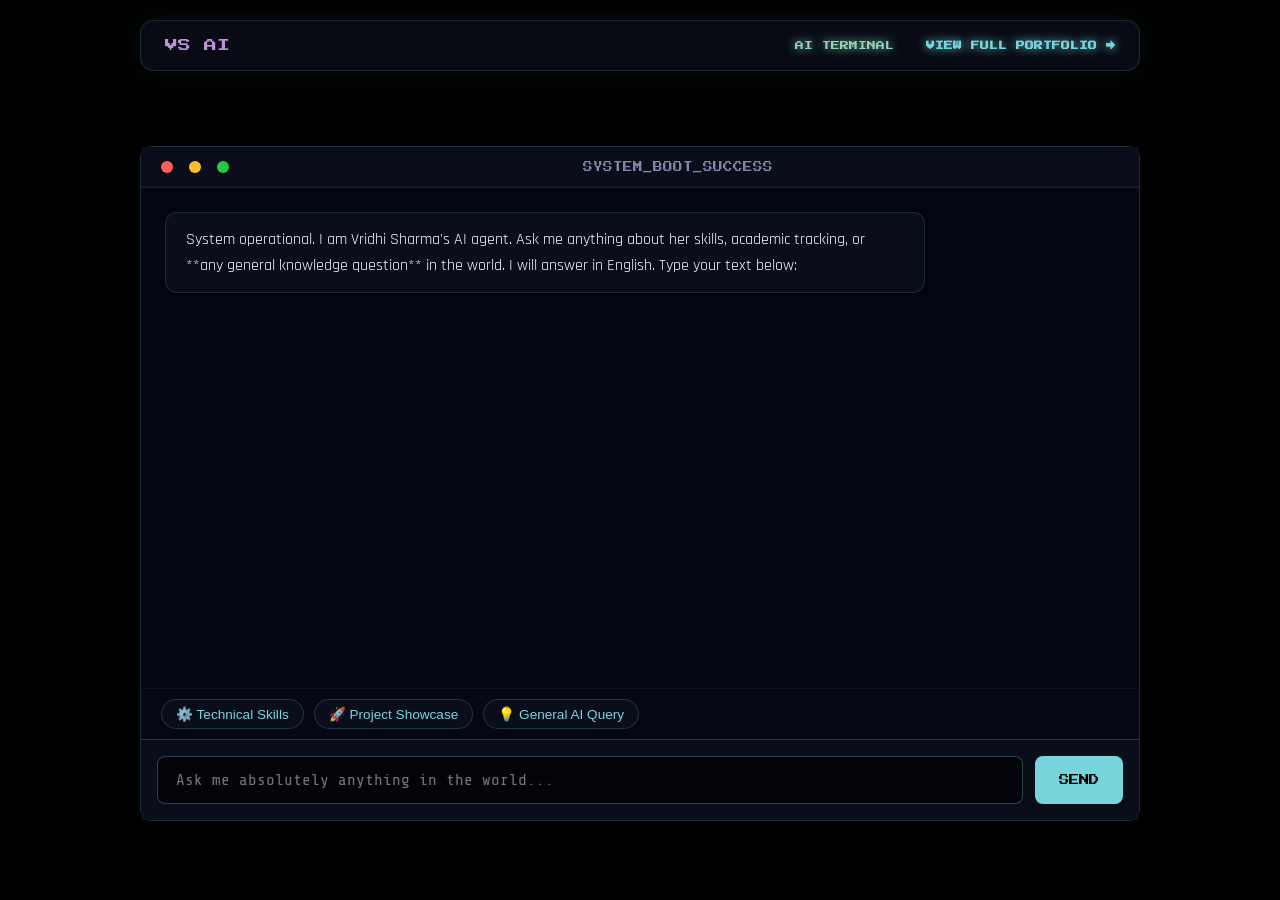
<file: ai_portfolio/index.html>
<!DOCTYPE html>
<html lang="en">
<head>
    <meta charset="UTF-8">
    <meta name="viewport" content="width=device-width, initial-scale=1.0">
    <title>Vridhi Sharma — AI Terminal Core</title>
    <link rel="stylesheet" href="colours.css">
    <link rel="stylesheet" href="https://fonts.googleapis.com/css2?family=Share+Tech+Mono&display=swap">
    <style>
        body {
            display: flex;
            flex-direction: column;
            min-height: 100vh;
            padding: 1rem;
            overflow-x: hidden;
        }
        .terminal-container {
            width: 100%;
            max-width: 1000px;
            margin: auto;
            background: #050814;
            border: 1px solid rgba(120, 212, 219, 0.2);
            border-radius: 12px;
            display: flex;
            flex-direction: column;
            height: 75vh; 
            box-shadow: 0 20px 50px rgba(0, 0, 0, 0.9);
        }
        .terminal-bar {
            background: #0a0e1a;
            padding: 14px 20px;
            display: flex;
            align-items: center;
            justify-content: space-between;
            border-bottom: 1px solid rgba(120, 212, 219, 0.1);
        }
        .t-dots { display: flex; gap: 8px; }
        .t-dot { width: 12px; height: 12px; border-radius: 50%; }
        .t-dot.r { background: #ff5f56; }
        .t-dot.y { background: #ffbd2e; }
        .t-dot.g { background: #27c93f; }
        
        .chat-body {
            flex: 1;
            padding: 24px;
            overflow-y: auto;
            background: rgba(2, 4, 10, 0.4);
            display: flex;
            flex-direction: column;
            gap: 20px;
        }
        .msg-row { display: flex; width: 100%; }
        .msg-row.incoming { justify-content: flex-start; }
        .msg-row.outgoing { justify-content: flex-end; }
        
        .bubble {
            max-width: 80%;
            padding: 14px 20px;
            border-radius: 12px;
            font-size: 1rem;
            line-height: 1.6;
            word-wrap: break-word;
            font-family: var(--body-font), sans-serif;
        }
        .incoming .bubble { background: #0a0e1a; color: #fff; border: 1px solid rgba(120, 212, 219, 0.15); }
        .outgoing .bubble { background: var(--neon-cyan); color: #000; font-weight: 500; }
        
        .chips-bar { padding: 10px 20px; display: flex; gap: 10px; flex-wrap: wrap; background: rgba(5, 8, 20, 0.4); border-top: 1px solid rgba(120, 212, 219, 0.05); }
        .chip-btn {
            background: #0a0e1a; color: var(--neon-cyan); border: 1px solid rgba(120, 212, 219, 0.2);
            border-radius: 20px; padding: 6px 14px; font-size: 0.85rem; cursor: pointer; transition: 0.2s;
        }
        .chip-btn:hover { border-color: var(--neon-cyan); background: rgba(120, 212, 219, 0.1); }
        
        .input-form { 
            padding: 16px; 
            background: #0a0e1a; 
            display: flex; 
            gap: 12px; 
            border-top: 1px solid rgba(120, 212, 219, 0.2);
            position: relative;
            z-index: 999;
        }
        .chat-input {
            flex: 1; 
            background: #02040a; 
            border: 1px solid rgba(120, 212, 219, 0.3);
            border-radius: 8px; 
            padding: 14px 18px; 
            color: #fff; 
            font-family: 'Share Tech Mono', monospace; 
            font-size: 1rem; 
            outline: none;
        }
        .chat-input:focus { border-color: var(--neon-cyan); box-shadow: 0 0 10px rgba(120, 212, 219, 0.2); }
        .send-btn {
            background: var(--neon-cyan); color: #000; border: none; border-radius: 8px;
            padding: 0 24px; font-family: var(--pixel), monospace; font-size: 0.65rem; cursor: pointer;
        }
        .send-btn:disabled { background: #3a4750; color: #7a8aaa; cursor: not-allowed; }

        .typing-loader { display: flex; gap: 4px; padding: 4px 0; }
        .typing-loader span { width: 6px; height: 6px; background-color: var(--neon-cyan); border-radius: 50%; animation: bounce 1.4s infinite ease-in-out both; }
        .typing-loader span:nth-child(1) { animation-delay: -0.32s; }
        .typing-loader span:nth-child(2) { animation-delay: -0.16s; }
        @keyframes bounce { 0%, 80%, 100% { transform: scale(0); } 40% { transform: scale(1.0); } }
    </style>
</head>
<body>

    <nav class="navbar" style="width: 100%; max-width: 1000px; margin: 0 auto 1rem;">
        <div class="nav-logo">VS AI</div>
        <ul class="nav-links">
            <li><a href="#" class="active">AI TERMINAL</a></li>
            <li><a href="portfolio.html" style="color: var(--neon-cyan); font-weight: bold; text-shadow: 0 0 10px var(--neon-cyan);">VIEW FULL PORTFOLIO →</a></li>
        </ul>
    </nav>

    <div class="terminal-container">
        <div class="terminal-bar">
            <div class="t-dots">
                <div class="t-dot r"></div>
                <div class="t-dot y"></div>
                <div class="t-dot g"></div>
            </div>
            <span style="font-family: var(--pixel), monospace; font-size: 0.6rem; color: var(--text-dim);">SYSTEM_BOOT_SUCCESS</span>
            <div></div>
        </div>

        <div class="chat-body" id="chatWindow">
            <div class="msg-row incoming">
                <div class="bubble">System operational. I am Vridhi Sharma's AI agent. Ask me anything about her skills, academic tracking, or **any general knowledge question** in the world. I will answer in English. Type your text below:</div>
            </div>
        </div>

        <div class="chips-bar">
            <button class="chip-btn" onclick="triggerQuery('What are Vridhi\'s technical skills?')">⚙️ Technical Skills</button>
            <button class="chip-btn" onclick="triggerQuery('Show me Vridhi\'s projects')">🚀 Project Showcase</button>
            <button class="chip-btn" onclick="triggerQuery('Explain object oriented programming in simple terms')">💡 General AI Query</button>
        </div>

        <form class="input-form" id="chatForm">
            <input type="text" class="chat-input" id="userInput" placeholder="Ask me absolutely anything in the world..." autocomplete="off" required>
            <button type="submit" class="send-btn" id="sendBtn">SEND</button>
        </form>
    </div>

    <script src="chat-logic.js"></script>
</body>
</file>
<file: ai_portfolio/colours.css>
@import url('https://fonts.googleapis.com/css2?family=Anton&family=Press+Start+2P&family=Rajdhani:wght@500;600&display=swap');

:root {
  --neon-green: #8ed4b9;
  --neon-cyan: #78d4db;
  --neon-violet: #be93d9;
  --text-dim: #7a8aaa;
  --pixel: "Press Start 2P", monospace;
  --body-font: "Rajdhani", sans-serif;
}

* {
    margin: 0;
    padding: 0;
    box-sizing: border-box;
}

html {
    scroll-behavior: smooth;
}

body {
    background: #000;
    color: #fff;
    font-family: var(--body-font);
    min-height: 100vh;
    display: flex;
    flex-direction: column;
    padding: 2rem;
}

.page {
    flex: 1;
    display: flex;
    flex-direction: column;
    max-width: 1000px;
    margin: 0 auto;
    width: 100%;
    gap: 3rem;
}
.navbar {
    position: sticky;
    top: 20px;
    z-index: 1000;

    display: flex;
    justify-content: space-between;
    align-items: center;

    width: 100%;
    max-width: 1000px;

    margin: 0 auto 3rem;

    padding: 14px 24px;

    background: rgba(10, 14, 26, 0.8);
    backdrop-filter: blur(15px);

    border: 1px solid rgba(120, 212, 219, 0.15);
    border-radius: 14px;

    box-shadow: 0 0 25px rgba(120, 212, 219, 0.08);
}

.nav-logo {
    font-family: var(--pixel);
    font-size: 0.8rem;
    color: var(--neon-violet);
}

.nav-links {
    display: flex;
    list-style: none;
    gap: 2rem;
}

.nav-links a {
    text-decoration: none;

    color: #fff;

    font-family: var(--pixel);
    font-size: 0.55rem;

    transition: all 0.3s ease;
}

.nav-links a:hover {
    color: var(--neon-cyan);
    text-shadow: 0 0 10px var(--neon-cyan);
}

.nav-btn {
    text-decoration: none;

    font-family: var(--pixel);
    font-size: 0.55rem;

    color: #000;

    background: var(--neon-green);

    padding: 10px 16px;

    border-radius: 6px;

    transition: all 0.3s ease;
}

.nav-btn:hover {
    transform: translateY(-2px);

    box-shadow: 0 0 20px rgba(142, 212, 185, 0.4);
}

@media (max-width: 768px) {

    .navbar {
        padding: 12px 16px;
    }

    .nav-links {
        gap: 1rem;
    }

    .nav-links a,
    .nav-btn {
        font-size: 0.45rem;
    }
}

@media (max-width: 600px) {

    .nav-logo {
        display: none;
    }

    .navbar {
        justify-content: center;
    }

    .nav-btn {
        display: none;
    }
}
.nav-links a.active {
    color: var(--neon-green);
    text-shadow: 0 0 10px var(--neon-green);
}
.hero {
    text-align: center;
    display: flex;
    flex-direction: column;
    justify-content: center;
    align-items: center;
    width: 100%;
}

.hero-title {
    font-family: 'Anton', sans-serif;
    font-size: 15vw;
    line-height: 0.9;
    text-transform: uppercase;
    background: url("try.webp") center center/cover no-repeat;
    -webkit-background-clip: text;
    background-clip: text;
    color: transparent; 
    -webkit-text-fill-color: transparent;
    user-select: none;
    padding: 20px 0;
}

#me {
    width: 300px;
    height: 300px;
    object-fit: cover;
    border-radius: 50%;
    margin-top: 1rem;
    border: 3px solid var(--neon-violet);
    box-shadow: 0 0 20px rgba(190, 147, 217, 0.2);
    transition: transform 0.4s cubic-bezier(0.175, 0.885, 0.32, 1.275), box-shadow 0.4s ease;
}

#me:hover {
    transform: scale(1.05);
    box-shadow: 0 0 30px rgba(190, 147, 217, 0.5);
}

.education {
    width: 100%;
}

.edu-cards {
  display: flex;
  flex-direction: column;
  gap: 24px;
}

.edu-card {
  padding: 24px;
  border-radius: 8px;
  position: relative;
  transition: transform 0.3s ease, background-color 0.3s ease, box-shadow 0.3s ease;
}

.edu-card:hover {
  transform: translateX(8px);
}

.edu-card.green {
  background: rgba(142, 212, 185, 0.04);
  border: 1px solid rgba(142, 212, 185, 0.1);
  border-left: 4px solid var(--neon-green);
}
.edu-card.green:hover {
  background: rgba(142, 212, 185, 0.08);
  box-shadow: 0 4px 20px rgba(142, 212, 185, 0.1);
}

.edu-card.cyan {
  background: rgba(120, 212, 219, 0.04);
  border: 1px solid rgba(120, 212, 219, 0.1);
  border-left: 4px solid var(--neon-cyan);
}
.edu-card.cyan:hover {
  background: rgba(120, 212, 219, 0.08);
  box-shadow: 0 4px 20px rgba(120, 212, 219, 0.1);
}

.edu-icon {
  width: 50px;
  height: auto;
}

.edu-card h3 {
  font-family: var(--pixel);
  font-size: 0.75rem;
  color: #fff;
  margin-bottom: 8px;
  letter-spacing: 1px;
}

.edu-card p {
  font-size: 1.1rem;
  color: var(--text-dim);
  line-height: 1.6;
}
events-section {
    width: 100%;
    margin-top: 4rem;
    padding-bottom: 4rem;
}


.section-header {
    text-align: center;
    margin-bottom: 1.5rem;
}

.section-tag {
    font-family: var(--pixel);
    font-size: 0.65rem;
    color: var(--neon-cyan);
    letter-spacing: 2px;
    display: block;
    margin-bottom: 0.5rem;
}

.section-title {
    font-family: 'Anton', sans-serif;
    font-size: 3rem;
    text-transform: uppercase;
    letter-spacing: 1px;
    color: #fff;
}

.section-title em {
    font-style: normal;
    color: var(--neon-violet);
    text-shadow: 0 0 15px rgba(190, 147, 217, 0.3);
}


.pixel-divider {
    display: flex;
    align-items: center;
    justify-content: center;
    margin-bottom: 3rem;
    position: relative;
}

.pixel-divider::before,
.pixel-divider::after {
    content: "";
    flex: 1;
    height: 1px;
    background: linear-gradient(90deg, transparent, rgba(120, 212, 219, 0.3), transparent);
    max-width: 200px;
}

.pixel-divider span {
    font-size: 0.6rem;
    color: var(--neon-cyan);
    margin: 0 15px;
}

.events-grid {
    display: grid;
    grid-template-columns: repeat(auto-fit, minmax(280px, 1fr));
    gap: 24px;
    width: 100%;
}

.event-card {
    background: rgba(255, 255, 255, 0.02);
    border: 1px solid rgba(255, 255, 255, 0.05);
    border-radius: 8px;
    padding: 28px 24px;
    position: relative;
    transition: transform 0.3s cubic-bezier(0.25, 1, 0.5, 1), 
                box-shadow 0.3s ease, 
                border-color 0.3s ease;
}

.event-card:hover {
    transform: translateY(-5px);
}

.event-card.main {
    border-top: 3px solid var(--neon-green);
}
.event-card.main:hover {
    border-color: var(--neon-green);
    box-shadow: 0 10px 25px rgba(142, 212, 185, 0.1);
}

.event-card.track {
    border-top: 3px solid var(--neon-cyan);
}
.event-card.track:hover {
    border-color: var(--neon-cyan);
    box-shadow: 0 10px 25px rgba(120, 212, 219, 0.1);
}

.event-card.bonus {
    border-top: 3px solid var(--neon-violet);
}
.event-card.bonus:hover {
    border-color: var(--neon-violet);
    box-shadow: 0 10px 25px rgba(190, 147, 217, 0.1);
}

.event-number {
    font-family: var(--pixel);
    font-size: 0.55rem;
    color: var(--text-dim);
    display: block;
    margin-bottom: 12px;
    letter-spacing: 1px;
}

.event-icon {
    font-size: 1.8rem;
    display: block;
    margin-bottom: 12px;
}

.event-card h3 {
    font-family: var(--pixel);
    font-size: 0.85rem;
    color: #fff;
    margin-bottom: 12px;
    letter-spacing: 0.5px;
}

.event-card p {
    font-size: 0.95rem;
    color: var(--text-dim);
    line-height: 1.6;
    margin-bottom: 20px;
}

.event-meta {
    display: flex;
    flex-wrap: wrap;
    gap: 8px;
    margin-top: auto;
}

.badge {
    font-family: var(--pixel);
    font-size: 0.5rem;
    padding: 4px 8px;
    border-radius: 3px;
    letter-spacing: 0.5px;
    background: rgba(255, 255, 255, 0.05);
}

.badge-green { color: var(--neon-green); background: rgba(142, 212, 185, 0.1); }
.badge-cyan { color: var(--neon-cyan); background: rgba(120, 212, 219, 0.1); }
.badge-violet { color: var(--neon-violet); background: rgba(190, 147, 217, 0.1); }
.badge-yellow { color: #ffd600; background: rgba(255, 214, 0, 0.1); }
.badge-red { color: #ff003c; background: rgba(255, 0, 60, 0.1); }

.register-section {
    width: 100%;
    margin-top: 4rem;
    padding-bottom: 4rem;
}

.register-wrapper {
    display: flex;
    justify-content: center;
    align-items: center;
    width: 100%;
    padding: 0 10px;
}

.terminal-frame {
    width: 100%;
    max-width: 650px;
    background: #050814;
    border: 1px solid rgba(120, 212, 219, 0.15);
    border-radius: 6px;
    overflow: hidden;
    box-shadow: 0 20px 50px rgba(0, 0, 0, 0.6);
}


.terminal-bar {
    background: #0a0e1a;
    padding: 12px 16px;
    display: flex;
    align-items: center;
    border-bottom: 1px solid rgba(120, 212, 219, 0.1);
    position: relative;
}

.t-dot {
    width: 12px;
    height: 12px;
    border-radius: 50%;
    margin-right: 8px;
}
.t-dot.r { background: #ff5f56; }
.t-dot.y { background: #ffbd2e; }
.t-dot.g { background: #27c93f; }

.terminal-title {
    font-family: "Share Tech Mono", monospace;
    font-size: 0.75rem;
    color: #52668d;
    text-transform: uppercase;
    letter-spacing: 1px;
    position: absolute;
    left: 50%;
    transform: translateX(-50%);
}


.terminal-body {
    padding: 30px;
    display: flex;
    flex-direction: column;
    gap: 20px;
}

.form-prompt {
    font-family: "Share Tech Mono", monospace;
    color: var(--neon-green);
    font-size: 0.95rem;
    margin-bottom: 10px;
}

.form-prompt span {
    color: #52668d;
}

.form-group {
    display: flex;
    flex-direction: column;
    gap: 8px;
}

.form-group label {
    font-family: var(--pixel);
    font-size: 0.6rem;
    color: var(--neon-cyan);
    letter-spacing: 1px;
}

.form-group label::before {
    content: "> ";
    color: var(--neon-cyan);
}

.form-group input,
.form-group select,
.form-group textarea {
    background: #02040a;
    border: 1px solid rgba(120, 212, 219, 0.15);
    border-radius: 4px;
    padding: 14px 16px;
    color: #fff;
    font-family: "Share Tech Mono", monospace;
    font-size: 1rem;
    outline: none;
    transition: border-color 0.3s ease, box-shadow 0.3s ease;
}

.form-group input::placeholder,
.form-group textarea::placeholder {
    color: #435370;
}

.form-group input:focus,
.form-group select:focus,
.form-group textarea:focus {
    border-color: var(--neon-cyan);
    box-shadow: 0 0 10px rgba(120, 212, 219, 0.1);
}

.form-group select {
    cursor: pointer;
    appearance: none;
    background-image: url("data:image/svg+xml;utf8,<svg xmlns='http://www.w3.org/2000/svg' width='10' height='6' fill='none'><path stroke='%2378d4db' stroke-width='1.5' d='M1 1l4 4 4-4'/></svg>");
    background-repeat: no-repeat;
    background-position: right 16px center;
    padding-right: 40px;
}

.form-group select option {
    background: #0a0e1a;
    color: #fff;
}

.form-group textarea {
    resize: none;
    line-height: 1.5;
}

.btn-register {
    background: #00ff9f;
    border: none;
    border-radius: 4px;
    padding: 16px;
    color: #000;
    font-family: var(--pixel);
    font-size: 0.8rem;
    font-weight: bold;
    letter-spacing: 2px;
    cursor: pointer;
    margin-top: 10px;
    position: relative;
    box-shadow: 0 0 20px rgba(0, 255, 159, 0.3);
    transition: transform 0.2s ease, box-shadow 0.2s ease, background-color 0.2s ease;
    background-image: linear-gradient(rgba(0,0,0,0.05) 50%, transparent 50%);
    background-size: 100% 4px;
}

.btn-register:hover {
    background-color: #12ffb0;
    transform: translateY(-2px);
    box-shadow: 0 0 30px rgba(0, 255, 159, 0.6);
}

.btn-register:active {
    transform: translateY(1px);
}

.projects-section {
    width: 100%;
    margin-top: 4rem;
    padding-bottom: 4rem;
}

.projects-scroll {
    display: flex;
    gap: 24px;
    overflow-x: auto;
    scroll-snap-type: x mandatory;
    scrollbar-width: none;
    padding: 10px 0 20px;
}

.projects-scroll::-webkit-scrollbar {
    display: none;
}

.project-card {
    min-width: 360px;
    max-width: 360px;
    flex-shrink: 0;

    background: rgba(255, 255, 255, 0.02);

    border: 1px solid rgba(255, 255, 255, 0.05);
    border-top: 3px solid var(--neon-violet);

    border-radius: 10px;

    padding: 28px 24px;

    scroll-snap-align: start;

    transition:
        transform 0.35s ease,
        border-color 0.35s ease,
        box-shadow 0.35s ease;
}

.project-card:hover {
    transform: translateY(-8px);

    border-color: var(--neon-violet);

    box-shadow:
        0 10px 30px rgba(190, 147, 217, 0.15),
        0 0 20px rgba(190, 147, 217, 0.08);
}

.project-number {
    display: block;

    font-family: var(--pixel);
    font-size: 0.55rem;

    color: var(--text-dim);

    margin-bottom: 12px;

    letter-spacing: 1px;
}

.project-card h3 {
    font-family: var(--pixel);

    font-size: 0.8rem;

    color: #fff;

    margin-bottom: 16px;

    line-height: 1.6;
}

.project-card p {
    color: var(--text-dim);

    font-size: 0.95rem;

    line-height: 1.7;

    margin-bottom: 22px;
}

.project-tags {
    display: flex;
    flex-wrap: wrap;
    gap: 8px;

    margin-bottom: 20px;
}

.project-tags span {
    font-family: var(--pixel);

    font-size: 0.48rem;

    padding: 5px 8px;

    border-radius: 4px;

    background: rgba(120, 212, 219, 0.1);

    color: var(--neon-cyan);
}

.project-btn {
    display: inline-block;

    text-decoration: none;

    font-family: var(--pixel);

    font-size: 0.55rem;

    color: var(--neon-green);

    transition: all 0.3s ease;
}

.project-btn:hover {
    color: #fff;

    transform: translateX(5px);
}

.project-btn::after {
    content: " ↗";
}

@media (max-width: 768px) {

    .project-card {
        min-width: 300px;
        max-width: 300px;
    }

    .project-card h3 {
        font-size: 0.7rem;
    }

    .project-card p {
        font-size: 0.9rem;
    }
}

@media (max-width: 480px) {

    .project-card {
        min-width: 260px;
        max-width: 260px;
        padding: 22px 18px;
    }

    .project-tags span {
        font-size: 0.42rem;
    }
}
</file>
